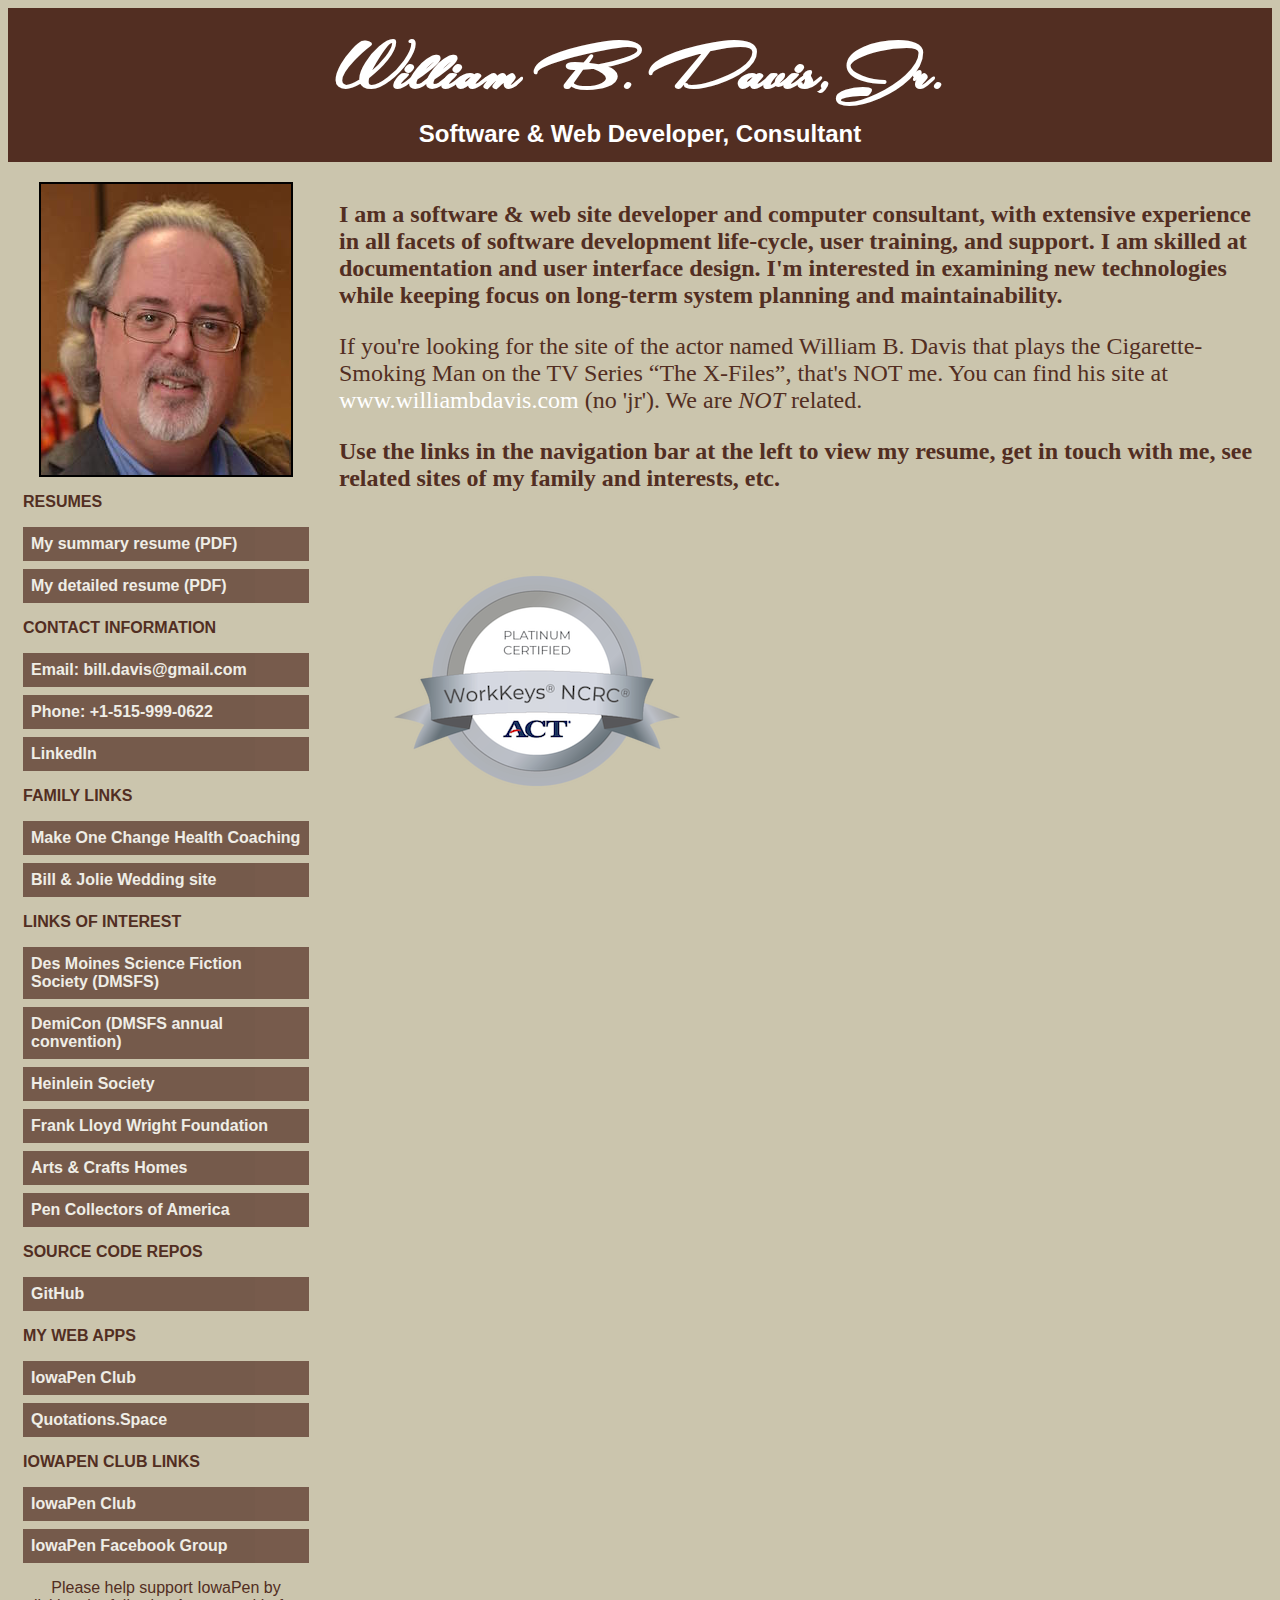
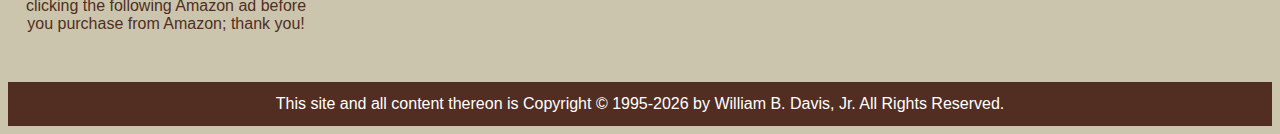
<file: index.html>
<!DOCTYPE html>
<html lang="en">
	<head>
		<title>William B. Davis Jr. - williambdavisjr.com</title>
		<link rel="stylesheet" href="stylesheet.css">
		<link rel="icon" type="image/png" href="favicon-32x32.png" sizes="32x32" />
		<link rel="icon" type="image/png" href="favicon-16x16.png" sizes="16x16" />
		 <meta name="viewport" content="width=device-width, initial-scale=1.0">
	</head>
	<body>
		<div class="header">
		  <h1>William B. Davis, Jr.</h1>
		  <h2>Software &amp; Web Developer, Consultant</h2>
		</div>
		
		<div class="clearfix">
			<div class="column menu">
				<img style="max-width:100%; height: auto; object-fit: contain; " src="images/Bill_headshot.jpg"  >
				<p id="resumes"><b>RESUMES</b></p>
					<ul>
						<li><a href="downloads/resumes/ResumeBrief.pdf">My summary resume (PDF)</a></li>
						<li><a href="downloads/resumes/ResumeDetailed.pdf">My detailed resume (PDF)</a></li>
					</ul>
				<p id="contact"><b>CONTACT INFORMATION</b></p>
					<ul>
						<li><a href="mailto:bill.davis@gmail.com">Email: bill.davis@gmail.com</a></li>
						<li><a href="tel:5159990622">Phone: +1-515-999-0622</a></li>
						<li><a href="https://linkedin.com/in/billdavisjr">LinkedIn</a></li>
					</ul>
				<p id="familylinks"><b>FAMILY LINKS</b></p>
					<ul>
						<li><a href="http://makeonechange.today">Make One Change Health Coaching</a></li>
						<li><a href="./wedding/index.html">Bill &amp; Jolie Wedding site</a></li>
					</ul>
	<!-- 
				<p id="blogs"><b>BLOGS</b></p>
					<ul>
						<li><a href="https://billdavis.blogspot.com/">Blogger (William's Tell)</a></li>
						<li><a href="https://www.tumblr.com/blog/billdavis">Tumblr (TumBillr)</a></li>
						<li><a href="https://williambdavisjr.wordpress.com/">WordPress (William's Tell)</a></li>
					</ul>
	-->
				<p id="interestinglinks"><b>LINKS OF INTEREST</b></p>
					<ul>
						<li><a href="http://www.dmsfs.org/">Des Moines Science Fiction Society (DMSFS)</a></li>
						<li><a href="http://www.demicon.org/">DemiCon (DMSFS annual convention)</a></li>
						<li><a href="https://www.heinleinsociety.org/">Heinlein Society</a></li>
						<li><a href="https://franklloydwright.org/">Frank Lloyd Wright Foundation</a></li>
						<li><a href="https://artsandcraftshomes.com/">Arts &amp; Crafts Homes</a></li>
						<li><a href="https://pencollectorsofamerica.org/">Pen Collectors of America</li>
					</ul>

				  <p id="repos"><b>SOURCE CODE REPOS</b></p>		
					<ul>		
						<li><a href="https://github.com/billdavisjr">GitHub</a></li>
	<!--					<li><a href="https://gitlab.com/teslaranger/">GitLab</a></li>
						<li><a href="https://bitbucket.org/teslaranger/">BitBucket</a></li>
	-->
					</ul>	
	<!--
				 <p id="downloads"><b>SOFTWARE DOWNLOADS</b></p>
					<ul>
						<li>Coming soon!
						<li>Quooqle for Windows 1 (VB6)</li>
						<li>Quooqle for Windows 2 (VB.Net)</li>
						<li>Quooqle for Mac (Java app)</li>
						<li>Quooqle for Java (JAR)</li>
						<li>Quooqle for Web (JSP)</li>
						<li>Quooqle for OpenVMS (DCL)</li> 
					</ul>	
	--> 
				 <p id="mysites"><b>MY WEB APPS</b></p>
					<ul>					
						<li><a href="http://www.iowapen.club">IowaPen Club</a></li>
						<li><a href="https://wbd-fsd-project4.herokuapp.com/ ">Quotations.Space</a></li>
					</ul>					

				  <p id="pens"><b>IOWAPEN CLUB LINKS</b></p>
					<ul>
						<li><a href="http://www.iowapen.club">IowaPen Club</a></li>
						<li><a href="https://www.facebook.com/groups/IowaPen/">IowaPen Facebook Group</a></li>
					</ul>

				  <div id="center_ad" style="text-align: center; ">
					<p>Please help support IowaPen by clicking the following Amazon ad before you purchase from Amazon; thank you!</p>
					<div id="amazon_ad" style="display: inline-block; ">
					     <script type="text/javascript">
							amzn_assoc_ad_type = "banner";
							amzn_assoc_marketplace = "amazon";
							amzn_assoc_region = "US";
							amzn_assoc_placement = "assoc_banner_placement_default";
							amzn_assoc_campaigns = "officeschoolsupplies";
							amzn_assoc_banner_type = "category";
							amzn_assoc_p = "12";
							amzn_assoc_isresponsive = "false";
							amzn_assoc_banner_id = "118T0Y7A66XWR2080AG2";
							amzn_assoc_width = "300";
							amzn_assoc_height = "250";
							amzn_assoc_tracking_id = "iowapen-20";
							amzn_assoc_linkid = "00f611ffdf9b0fdc7a66007357d531bf";
					    </script>
						<script src="//z-na.amazon-adsystem.com/widgets/q?ServiceVersion=20070822&Operation=GetScript&ID=OneJS&WS=1"></script>
					</div>	
				</div>
	    		</div>
			<div class="column content">
				<p style="font-weight: bold; "> I am a software &amp; web site developer and computer consultant, with extensive experience in all facets of software development life-cycle, 
				user training, and support. I am skilled at documentation and user interface design.  I'm interested in examining new technologies while keeping focus on long-term 
				system planning and maintainability.</p>
				<p>If you're looking for the site of the actor named William B. Davis that plays the Cigarette-Smoking Man on the TV Series &ldquo;The X-Files&rdquo;, that's NOT me.  
					You can find his site at <a href="http://www.williambdavis.com">www.williambdavis.com</a> (no 'jr').  We are <em>NOT</em> related.</p>
				<p style="font-weight: bold;  ">Use the links in the navigation bar at the left to view my resume, get in touch with me, see related sites of my family and interests, etc.</p>							
			</div>
			 <!-- National Career Readiness Certificate NCRC Platinum level --> 
			<div style="display: block; margin-left: auto; margin-right: auto; width: 40%;">
				<a href="https://www.credly.com/badges/5129c58c-25e5-43d7-b91a-ff2ea93f0c8f/public_url"><img src="images/national-career-readiness-certificate-platinum 300x300.png" 
															     alt="National Career Readiness Certificate badge - Platinum level"
															     title="National Career Readiness Certificate badge - Platinum level"></a>
			</div>
		</div>
		<div class="footer">
			<p>This site and all content thereon is Copyright &copy; 1995-<script>document.write(new Date().getFullYear())</script> by William B. Davis, Jr. All Rights Reserved.</p>
		</div>
	</body>
</html>
</file>
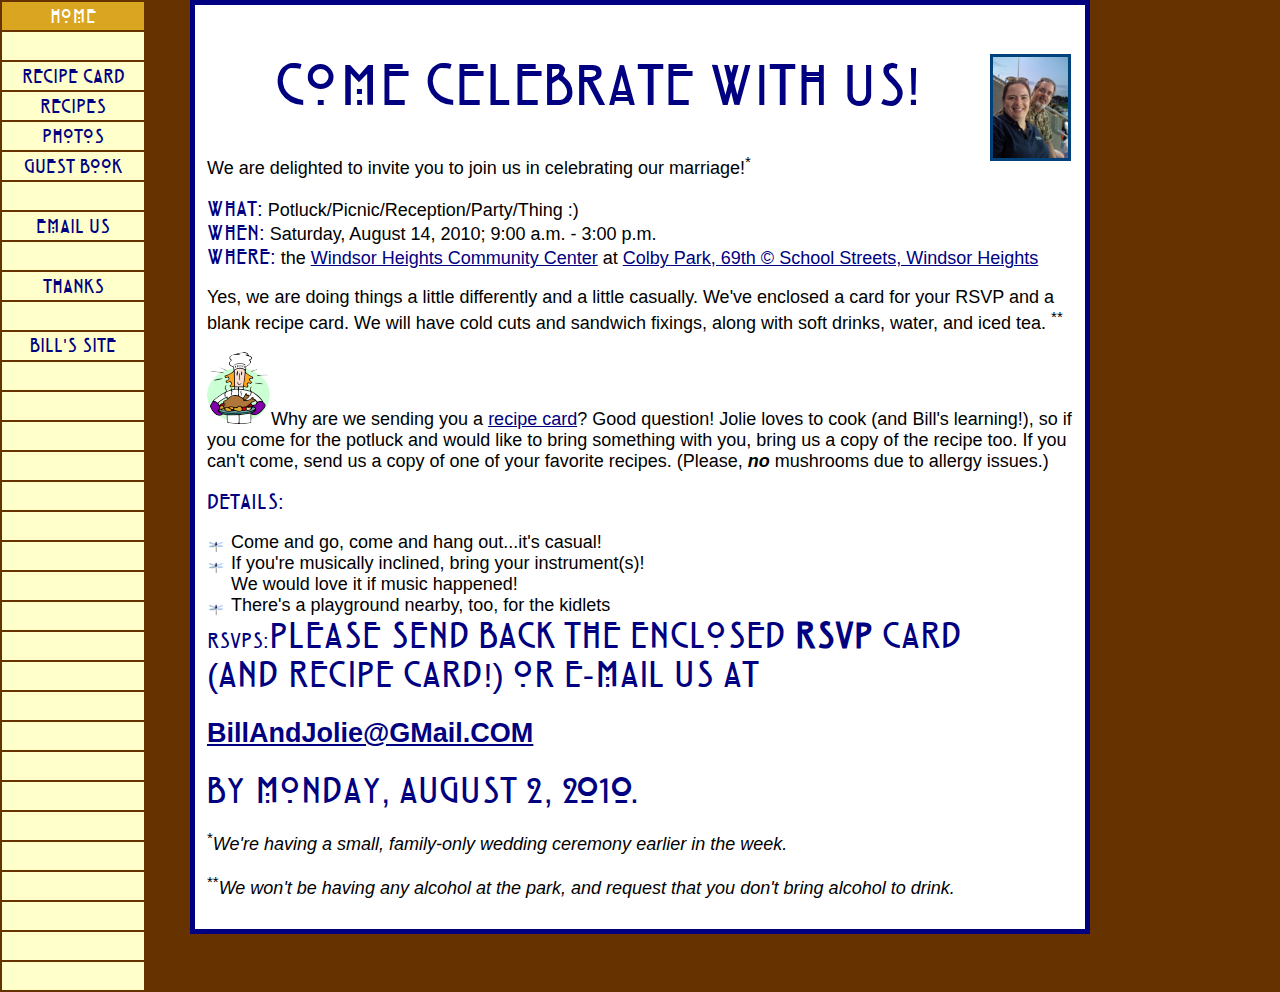
<file: wedding/index.html>
<!DOCTYPE html PUBLIC "-//W3C//DTD XHTML 1.0 Strict//EN" "http://www.w3.org/TR/xhtml1/DTD/xhtml1-strict.dtd">

<html xmlns="http://www.w3.org/1999/xhtml" xml:lang="en" lang="en">
<head>
	<meta http-equiv="Content-Type" content="text/html; charset=utf-8"/>
	<title>Jolie and Bill's wedding</title>

	<link rel="stylesheet" href="stylesheet.css" type="text/css" charset="utf-8"/>

	<style type="text/css" media="screen,print">

		h1.fontface 	{font: 3.000em 'HillHouseRegular', Arial, sans-serif; letter-spacing: 0; color:#000080; }

		span.hh 		{font: 1.125em 'HillHouseRegular', Arial, sans-serif; letter-spacing: 0; color:#000080; }
		span.rsvpHH 	{font: 1.125em 'HillHouseRegular', Arial, sans-serif; letter-spacing: 0; color:#000080; }
		span.rsvp 		{font: 1.875em 'HillHouseRegular', Arial, sans-serif; letter-spacing: 0; color:#000080; }
		span.footnote	{font: 0.850em serif; }

		a 				{color:#000080; }

		#container {
			width: 50em;
			margin-left: auto;
			margin-right: auto;
			font: 1.125em Helvetica, Arial, sans-serif;
		}


		ul {
			list-style-type: none;
			padding: 0px;
			margin: 0px;
		}

		li {
			background-image: url(dragonfly_bullet.png);
			background-repeat: no-repeat;
			background-position: 0px 5px;
			padding-left: 14px;
		}

		html {
		  margin: 	0px;
		  padding: 	0px;
		  border: 	0px;
		}

		body {
		  margin: 	0px;
		  padding:	0px;
		  border: 	0px;
		  background-color: #663300;
		}

		.navbar A:link {
			text-decoration: none;
			color:#000080;
		}
		.navbar A:visited {
			text-decoration: none;
			color: goldenrod;
		}
		.navbar A:active {
			text-decoration: none;
			color:#000080;
		}
		.navbar A:hover {
			text-decoration: none;
			background: #ffffcc;
			color:#000080;
			font-style: italic;
		}
		.navbar td {
			background: #ffffcc;
			color:#000080;
			font: 1.125em 'HillHouseRegular', Arial, sans-serif;
			letter-spacing: 0;
		}

		body,span, span.*, div,a,ul,li,p,h1,h2,td,tr,table,span.h1.*,#container	{ text-rendering: optimizeLegibility; }

	</style>
</head>
<body>
	<script src="navbar.js"></script>

	<div id="container" style="background-color:white; ">

	<table style="border:5px solid #000080; border-style: solid; border-width; thick" cellpadding="10">
		<tr>
			<td>

				<div style="text-align: center; ">
					<img src="billandjolie.png" style="float: right;"/>
					<h1 class="fontface">COME CELEBRATE WITH US!</h1>
				</div>
				<div>
					<p>We are delighted to invite you to join us in celebrating our marriage!<sup>*</sup></p>
					<p>
						<span class="hh">WHAT:</span> Potluck/Picnic/Reception/Party/Thing :)  <br/>
						<span class="hh">WHEN:</span> Saturday, August 14, 2010; 9:00 a.m. - 3:00 p.m. <br/>
						<span class="hh">WHERE:</span> the <a href="http://www.windsorheights.org/Documents/community%20center%20brochure%20web%20version.pdf">Windsor Heights Community Center</a> at <a href="http://maps.google.com/maps?f=q&source=s_q&hl=en&geocode=&q=69th+%26+school+street,+windsor+heights,+ia&sll=41.643523,-93.689509&sspn=0.012091,0.019248&ie=UTF8&hq=&hnear=69th+St+%26+School+St,+Windsor+Heights,+Polk,+Iowa+50324&ll=41.595419,-93.712156&spn=0.012083,0.019248&t=h&z=16">Colby Park, 69th &copy; School Streets, Windsor Heights</a>
					</p>
					<p>
					Yes, we are doing things a little differently and a little casually. We've enclosed a card for your RSVP and a blank recipe card.
					We will have cold cuts and sandwich fixings, along with soft drinks, water, and iced tea. <sup>**</sup>
					</p>
					<p>
					<img src="chef.png"/>Why are we sending you a <a href="recipecard.jpg">recipe card</a>? Good question! Jolie loves to cook (and Bill's learning!), so if you come for the potluck
					and would like to bring something with you, bring us a copy of the recipe too.  If you can't come, send us a copy of one of your favorite recipes.
					(Please, <b><i>no</i></b> mushrooms due to allergy issues.)
					</p>
					<p>
					<b><span class="hh">DETAILS:</span></b><br/>
					</p>
					<ul>
						<li>&nbsp;&nbsp;Come and go, come and hang out...it's casual!</li>
						<li>&nbsp;&nbsp;If you're musically inclined, bring your instrument(s)!<br/>
						     &nbsp;&nbsp;We would love it if music happened!</li>
						<li>&nbsp;&nbsp;There's a playground nearby, too, for the kidlets</li>
					</ul>
					<div style="align: center; ">
						<span class="rsvpHH">RSVPs:</span><span class="rsvp">PLEASE SEND BACK THE ENCLOSED <b>RSVP</b> CARD<br/>
						(AND RECIPE CARD!) OR E-MAIL US AT<br/></span>
						<h2><b><a href="mailto:billandjolie@gmail.com?subject=Wedding%20RSVP&body=We%20will%20be%20attending!">BillAndJolie@GMail.COM</a></b></h2>
						<span class="rsvp">by MONDAY, AUGUST 2, 2010.</span>
					</div>
				</div>
				<div class="footnote">
					<p><sup>*</sup><i>We're having a small, family-only wedding ceremony earlier in the week.</i></p>
					<p><sup>**</sup><i>We won't be having any alcohol at the park, and request that you don't bring alcohol to drink.</i></p>
				</div>
			</td>
		</tr>
	</table>
</div>

</body>
</html>
</file>
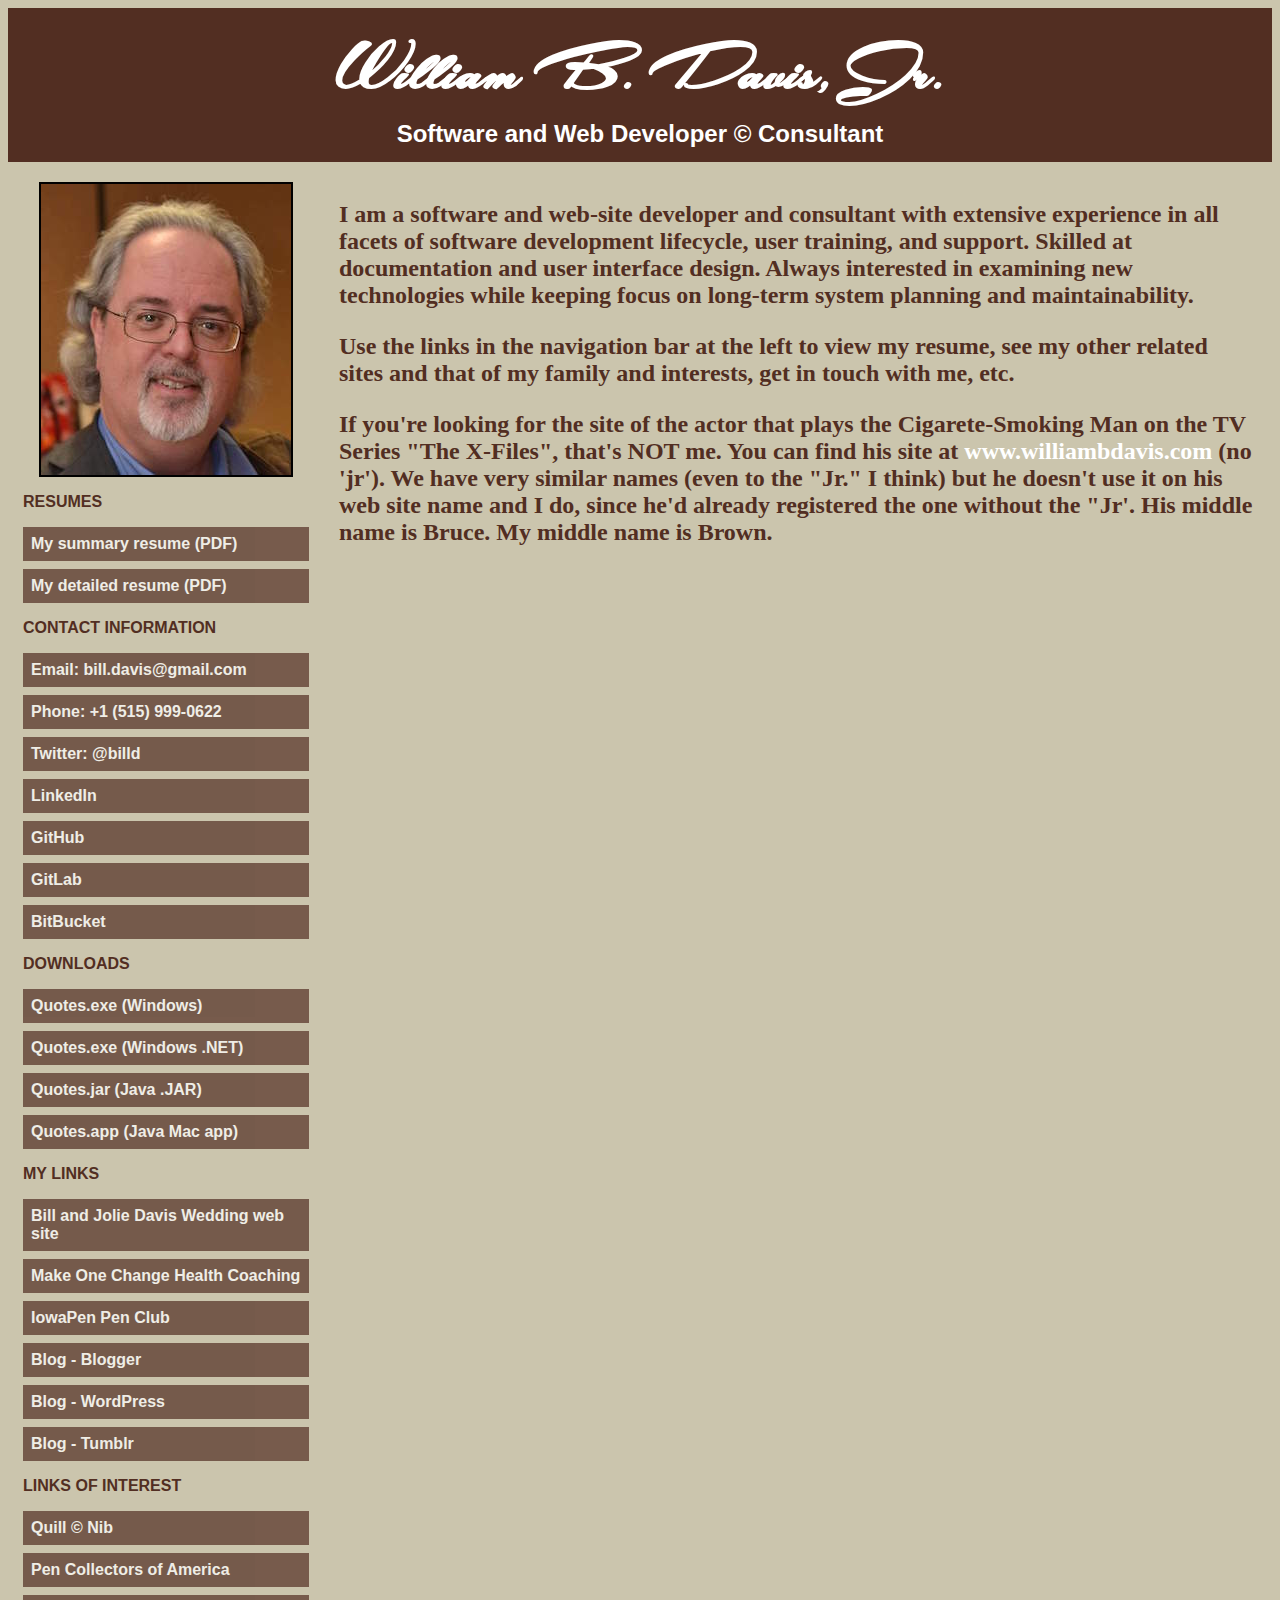
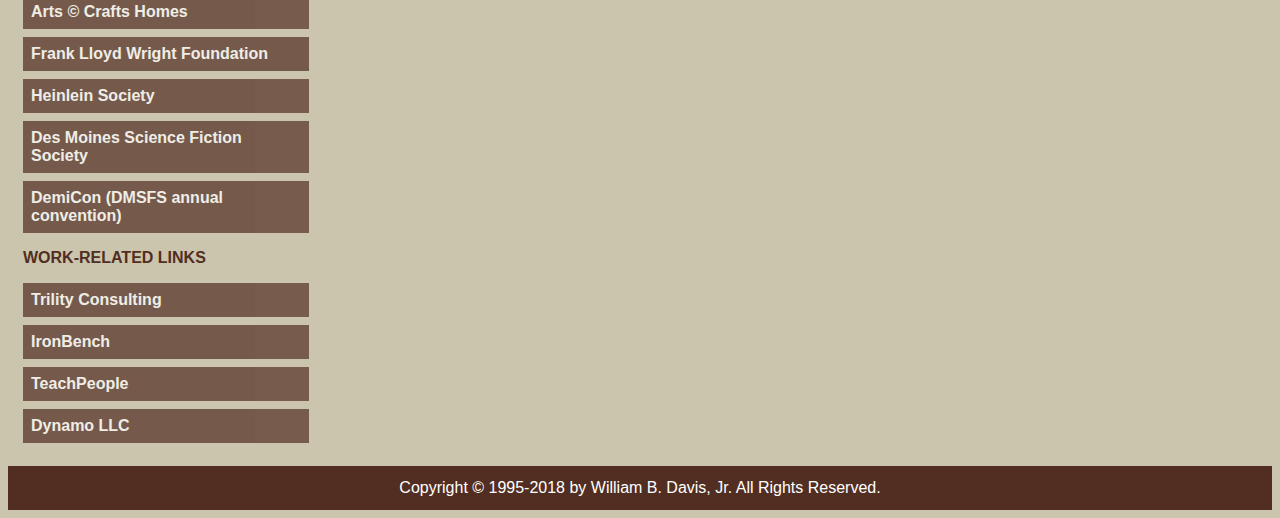
<file: index2.html>
<!DOCTYPE html>
<html>
	<head>
		<title>William B. Davis Jr. - williambdavisjr.com</title>
		<link rel="stylesheet" href="stylesheet.css">
		<link rel="icon" type="image/png" href="favicon-32x32.png" sizes="32x32" />
		<link rel="icon" type="image/png" href="favicon-16x16.png" sizes="16x16" />
		 <meta name="viewport" content="width=device-width, initial-scale=1.0">
	</head>
	<body>
		<div class="header">
		  <h1>William B. Davis, Jr.</h1>
		  <h2>Software and Web Developer &copy; Consultant</h2>
		</div>
		<div class="clearfix">
		  <div class="column menu">
			<img style="max-width:100%; height: auto; object-fit: contain; " src="Bill_headshot.jpg"  >
			<p id="resumes"><b>RESUMES</b></p>
				<ul>
					<li><a href="./downloads/resumes/ResumeBrief.pdf">My summary resume (PDF)</a>
					<li><a href="./downloads/resumes/ResumeDetailed.pdf">My detailed resume (PDF)</a>
				</ul>
			<p id="contact"><b>CONTACT INFORMATION</b></p>
				<ul>
					<li>Email: <a href="mailto:bill.davis@gmail.com">bill.davis@gmail.com</a>
					<li>Phone: +1 (515) 999-0622
					<li>Twitter: @billd
					<li><a href="https://linkedin.com/in/billdavisjr">LinkedIn</a>
					<li>GitHub
					<li>GitLab
					<li>BitBucket
				</ul>	
			<p id="downloads"><b>DOWNLOADS</b></p>
				<ul>
					<li>Quotes.exe (Windows)
					<li>Quotes.exe (Windows .NET)
					<li><a href="./downloads/Java/QuotesApp.jar">Quotes.jar (Java .JAR)</a>
					<li>Quotes.app (Java Mac app)
				</ul>	
			<p id="mylinks"><b>MY LINKS</b></p>
				<ul>
					<li><a href="./wedding/index.html">Bill and Jolie Davis Wedding web site</a>
					<li><a href="http://makeonechange.today">Make One Change Health Coaching</a>
					<li><a href="http://iowapen.club">IowaPen Pen Club</a>
					<li>Blog - Blogger
					<li>Blog - WordPress
					<li>Blog - Tumblr
				</ul>
			<p id="interestinglinks"><b>LINKS OF INTEREST</b></p>
				<ul>
					<li>Quill &copy; Nib
					<li>Pen Collectors of America
					<li><a href="https://artsandcraftshomes.com/">Arts &copy; Crafts Homes</a>
					<li><a href="https://franklloydwright.org/">Frank Lloyd Wright Foundation</a>
					<li><a href="https://www.heinleinsociety.org/">Heinlein Society</a>
					<li><a href="http://www.dmsfs.org/">Des Moines Science Fiction Society</a>
					<li><a href="http://www.demicon.org/">DemiCon (DMSFS annual convention)</a>
				</ul>
			<p id="workrellinks"><b>WORK-RELATED LINKS</b></p>
				<ul>
					<li><a href="https://trility.io">Trility Consulting</a>
					<li><a href="https://ironbench.io">IronBench</a>
					<li><a href="https://teachpeople.org">TeachPeople</a>		
					<li><a href="https://godynamo.co">Dynamo LLC</a>
				</ul>
		  </div>
		  <div class="column content">
			<p style="font-weight: bold; "> I am a software and web-site developer and consultant with extensive experience in all facets of software development lifecycle, user training, and support. 
			Skilled at documentation and user interface design.  Always interested in examining new technologies while keeping focus on long-term system planning and 
			maintainability.</p>
			<p style="font-weight: bold; ">Use the links in the navigation bar at the left to view my resume, see my other related sites and that of my family and interests, get in touch with me, etc.</p>
			<p style="font-weight: bold; ">If you're looking for the site of the actor that plays the Cigarete-Smoking Man on the TV Series "The X-Files", that's NOT me.  You can find his site at
				<a href="http://www.williambdavis.com">www.williambdavis.com</a> (no 'jr'). We have very similar names (even to the "Jr." I think) but he doesn't use it on his web site name and I do, 
				since he'd already registered the one without the "Jr'.  His middle name is Bruce. My middle name is Brown.</p>			
		  </div>
		</div>
		<div class="footer">
		  <p>Copyright &copy; 1995-2018 by William B. Davis, Jr. All Rights Reserved.</p>
		</div>
	</body>
</html>
</file>
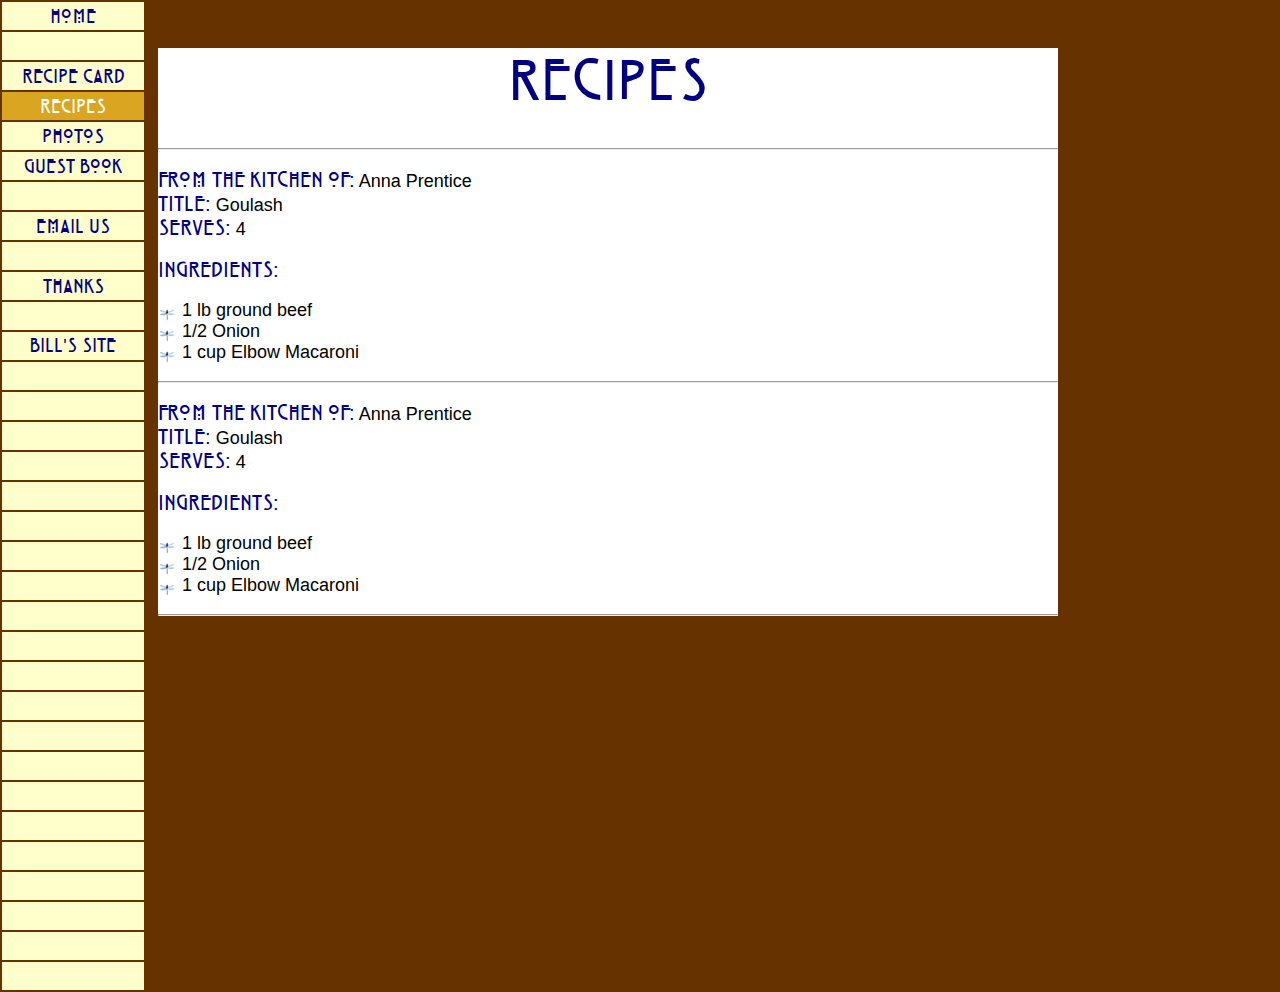
<file: wedding/recipes.html>
<!DOCTYPE html PUBLIC "-//W3C//DTD XHTML 1.0 Strict//EN" "http://www.w3.org/TR/xhtml1/DTD/xhtml1-strict.dtd">

<html xmlns="http://www.w3.org/1999/xhtml" xml:lang="en" lang="en">
	<head>
		<meta http-equiv="Content-Type" content="text/html; charset=utf-8"/>
		<title>Recipes - Jolie and Bill's wedding</title>
	
		<link rel="stylesheet" href="stylesheet.css" type="text/css" charset="utf-8"/>
	
		<style type="text/css" media="screen,print">
	
			h1.fontface 	{font: 3.000em 'HillHouseRegular', Arial, sans-serif; letter-spacing: 0; color:#000080; }
	
			span.hh 		{font: 1.125em 'HillHouseRegular', Arial, sans-serif; letter-spacing: 0; color:#000080; }
			span.rsvpHH 	{font: 1.125em 'HillHouseRegular', Arial, sans-serif; letter-spacing: 0; color:#000080; }
			span.rsvp 		{font: 1.875em 'HillHouseRegular', Arial, sans-serif; letter-spacing: 0; color:#000080; }
			span.footnote	{font: 0.850em serif; }
	
	
	
			a 				{color:#000080; }
	
			#container {
				width: 50em;
				margin-left: auto;
				margin-right: auto;
				font: 1.125em Helvetica, Arial, sans-serif;
			}
	
	
			ul {
				list-style-type: none;
				padding: 0px;
				margin: 0px;
			}
	
			li {
				background-image: url(dragonfly_bullet.png);
				background-repeat: no-repeat;
				background-position: 0px 5px;
				padding-left: 14px;
			}
	
			html {
			  margin: 0px;
			  padding: 0px;
			  border: 0px;
			}
	
			body {
			  margin: 0px;
			  padding: 0px;
			  border: 0px;
			  background-color: #663300;
			}
	
			.navbar A:link {
				text-decoration: none;
				color:#000080;
			}
			.navbar A:visited {
				text-decoration: none;
				color: goldenrod;
			}
			.navbar A:active {
				text-decoration: none;
				color:#000080;
			}
			.navbar A:hover {
				text-decoration: none;
				background: #ffffcc;
				color:#000080;
				font-style: italic;
			}
			.navbar td {
				background: #ffffcc;
				color:#000080;
				font: 1.125em 'HillHouseRegular', Arial, sans-serif;
				letter-spacing: 0;
			}
	
	
			body,span, span.*, div,a,ul,li,p,h1,h2,td,tr,table,span.h1.*,#container	{ text-rendering: optimizeLegibility; }
	
		</style>
	</head>
	<body>
		<script src="navbar.js"></script>
		<table style="border:5px solid #000080; border-style: none; border-width; none" cellpadding="10">
			<tr>
				<td>
					<div id="container" style="background-color:white; ">
						<div style="text-align: center;"><h1 class="fontface">RECIPES</h1></div>
						<hr/>
						<p>
							<span class="hh">FROM THE KITCHEN OF:</span> Anna Prentice  <br/>
							<span class="hh">TITLE:</span> Goulash <br/>
							<span class="hh">SERVES:</span> 4
						</p>
						<p>
							<b><span class="hh">INGREDIENTS:</span></b><br/>
						</p>
						<ul>
							<li>&nbsp;&nbsp;1 lb ground beef</li>
							<li>&nbsp;&nbsp;1/2 Onion</li>
							<li>&nbsp;&nbsp;1 cup Elbow Macaroni</li>
						</ul>
						<p></p>
						<hr/>
						<p>
							<span class="hh">FROM THE KITCHEN OF:</span> Anna Prentice  <br/>
							<span class="hh">TITLE:</span> Goulash <br/>
							<span class="hh">SERVES:</span> 4
						</p>
						<p>
							<b><span class="hh">INGREDIENTS:</span></b><br/>
						</p>
							<ul>
								<li>&nbsp;&nbsp;1 lb ground beef</li>
								<li>&nbsp;&nbsp;1/2 Onion</li>
								<li>&nbsp;&nbsp;1 cup Elbow Macaroni</li>
							</ul>
						<p></p>
						<hr/>
						<p></p>
					</div>
				</td>
			</tr>
		</table>
	</body>
</html>
</file>
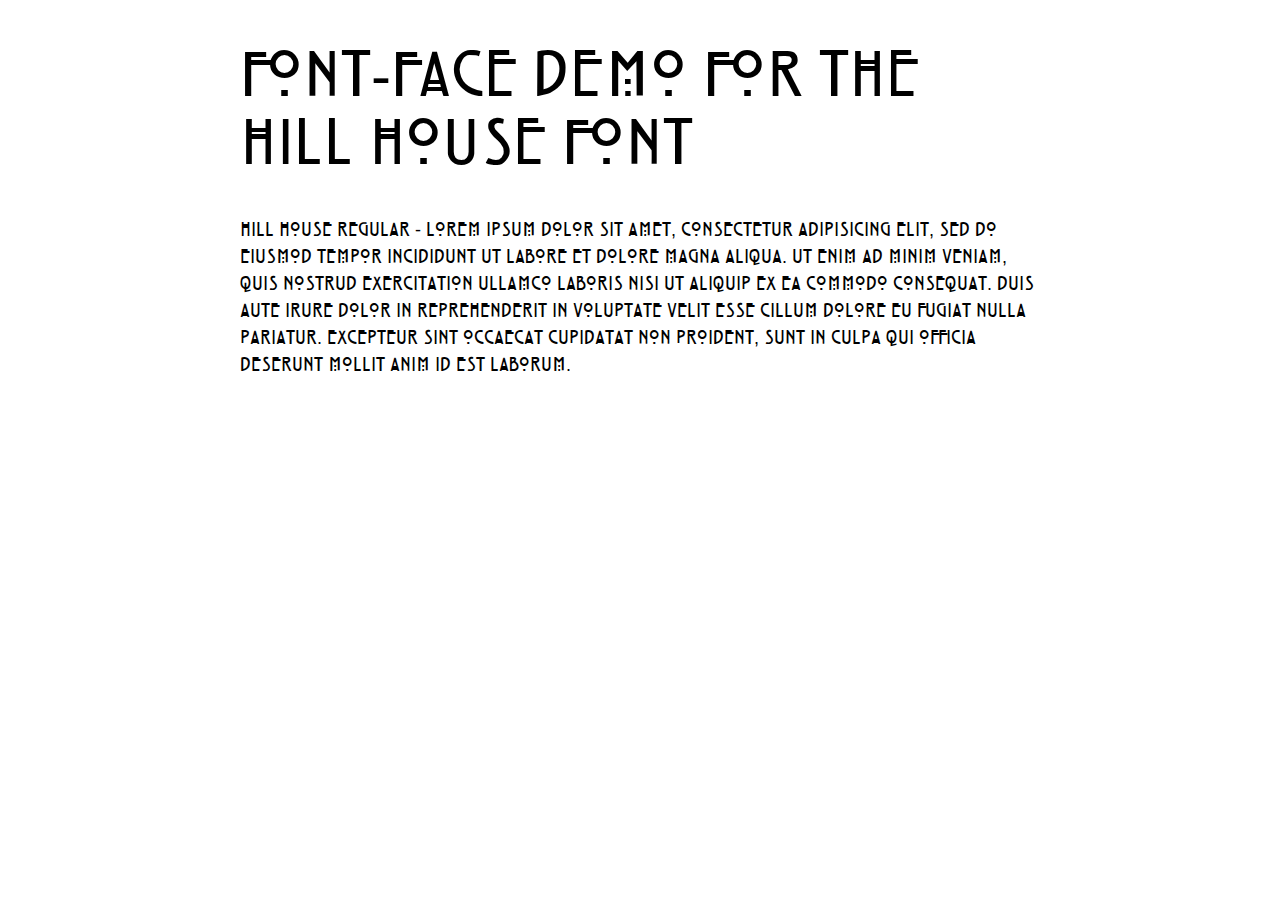
<file: wedding/Hill-House-fontfacekit/demo.html>
<!DOCTYPE html PUBLIC "-//W3C//DTD XHTML 1.0 Strict//EN"
	"http://www.w3.org/TR/xhtml1/DTD/xhtml1-strict.dtd">

<html xmlns="http://www.w3.org/1999/xhtml" xml:lang="en" lang="en">
<head>
	<meta http-equiv="Content-Type" content="text/html; charset=utf-8"/>

	<title>Font Face Demo</title>
	<link rel="stylesheet" href="stylesheet.css" type="text/css" charset="utf-8"/>
	<style type="text/css" media="screen">
		h1.fontface {font: 60px/68px 'HillHouseRegular', Arial, sans-serif;letter-spacing: 0;}

		p.style1 {font: 18px/27px 'HillHouseRegular', Arial, sans-serif;}
		
		#container {
			width: 800px;
			margin-left: auto;
			margin-right: auto;
		}
	</style>
</head>

<body>
	<div id="container">
		<h1 class="fontface">FONT-FACE DEMO FOR THE HILL HOUSE FONT</h1>
	
	 

	<p class="style1">Hill House Regular - Lorem ipsum dolor sit amet, consectetur adipisicing elit, sed do eiusmod tempor incididunt ut labore et dolore magna aliqua. Ut enim ad minim veniam, quis nostrud exercitation ullamco laboris nisi ut aliquip ex ea commodo consequat. Duis aute irure dolor in reprehenderit in voluptate velit esse cillum dolore eu fugiat nulla pariatur. Excepteur sint occaecat cupidatat non proident, sunt in culpa qui officia deserunt mollit anim id est laborum.</p>

		</div>
</body>
</html>
</file>
<file: stylesheet.css>
* {
	box-sizing: border-box;
}

body {
    /* background-image: url("images/background.png");
    background-repeat: no-repeat;
    background-position: left top;
    background-attachment: fixed; 
    */
    background-color: #cbc5ad;
}
.header, .footer {
    background-color: #522e22;
    color: white;
    padding: 2px;
    text-align: center;
    font-family: sans-serif;
    line-height: 0.5;
}
.column {
    float: left;
}
.clearfix::after {
    content: "";
    clear: both;
    display: table;
}
.menu {
    width: 25%;
    padding: 15px;
    border: 0px solid #522e22;
}
.content {
    width: 75%; 
    color:  #522e22; /* 6d5624*/
    padding: 15px;
    font-size: 1.5em;
}
.menu ul {
    list-style-type: none;
    margin: 0;
    padding: 0;
}
.menu li {
    font-weight: bold;
    font-family: sans-serif;
    padding: 8px;
    margin-bottom: 8px;
    background-color: #522e22;
    color: white;
    opacity: 0.70;
    filter: alpha(opacity=70); /* For IE8 and earlier */
}
.menu li:hover {
    background-color: none; 
    color: orange;
    opacity: 1.0;
    filter: alpha(opacity=100); /* For IE8 and earlier */
}	
.menu p {
    color: #522e22;
    font-family: sans-serif;
}
.menu img {
    border: 2px solid black;
    margin: 5px 5px 5px 5px;
    display: block;
    margin-left: auto;
    margin-right: auto;		
}

a:link {
    color: white;
    text-decoration: none;
}

/* visited link */
a:visited {
    color: yellow;
    text-decoration: none;
}

/* mouse over link */
a:hover {
    color: orange;
}

/* @font-face{ 
font-family: 'MyWebFont';
src: url('./fonts/WebFont.eot');
src: url('./fonts/WebFont.eot?#iefix') format('embedded-opentype'),
        url('./fonts/WebFont.woff') format('woff'),
        url('./fonts/WebFont.ttf') format('truetype'),
        url('./fonts/WebFont.svg#webfont') format('svg');
} */

@font-face {
    font-family: 'luxury_royale_jfregular';
    src: url('fonts/luxury_royale_jf_regular-webfont.woff2') format('woff2'),
            url('fonts/luxury_royale_jf_regular-webfont.woff') format('woff');
    font-weight: normal;
    font-style: normal;
}

h1  { 
    font-family: 'luxury_royale_jfregular', cursive; 
    font-size: 4em;
}
</file>
<file: wedding/stylesheet.css>
/* Generated by Font Squirrel (http://www.fontsquirrel.com) on April 28, 2010 10:46:28 AM America/New_York */



@font-face {
	font-family: 'HillHouseRegular';
	src: url('Hill_House-webfont.eot');
	src: local('☺'), url('Hill_House-webfont.woff') format('woff'), url('Hill_House-webfont.ttf') format('truetype'), url('Hill_House-webfont.svg#webfont') format('svg');
	font-weight: normal;
	font-style: normal;
}
</file>
<file: wedding/Hill-House-fontfacekit/stylesheet.css>
/* Generated by Font Squirrel (http://www.fontsquirrel.com) on April 28, 2010 10:46:28 AM America/New_York */



@font-face {
	font-family: 'HillHouseRegular';
	src: url('Hill_House-webfont.eot');
	src: local('☺'), url('Hill_House-webfont.woff') format('woff'), url('Hill_House-webfont.ttf') format('truetype'), url('Hill_House-webfont.svg#webfont') format('svg');
	font-weight: normal;
	font-style: normal;
}
</file>
